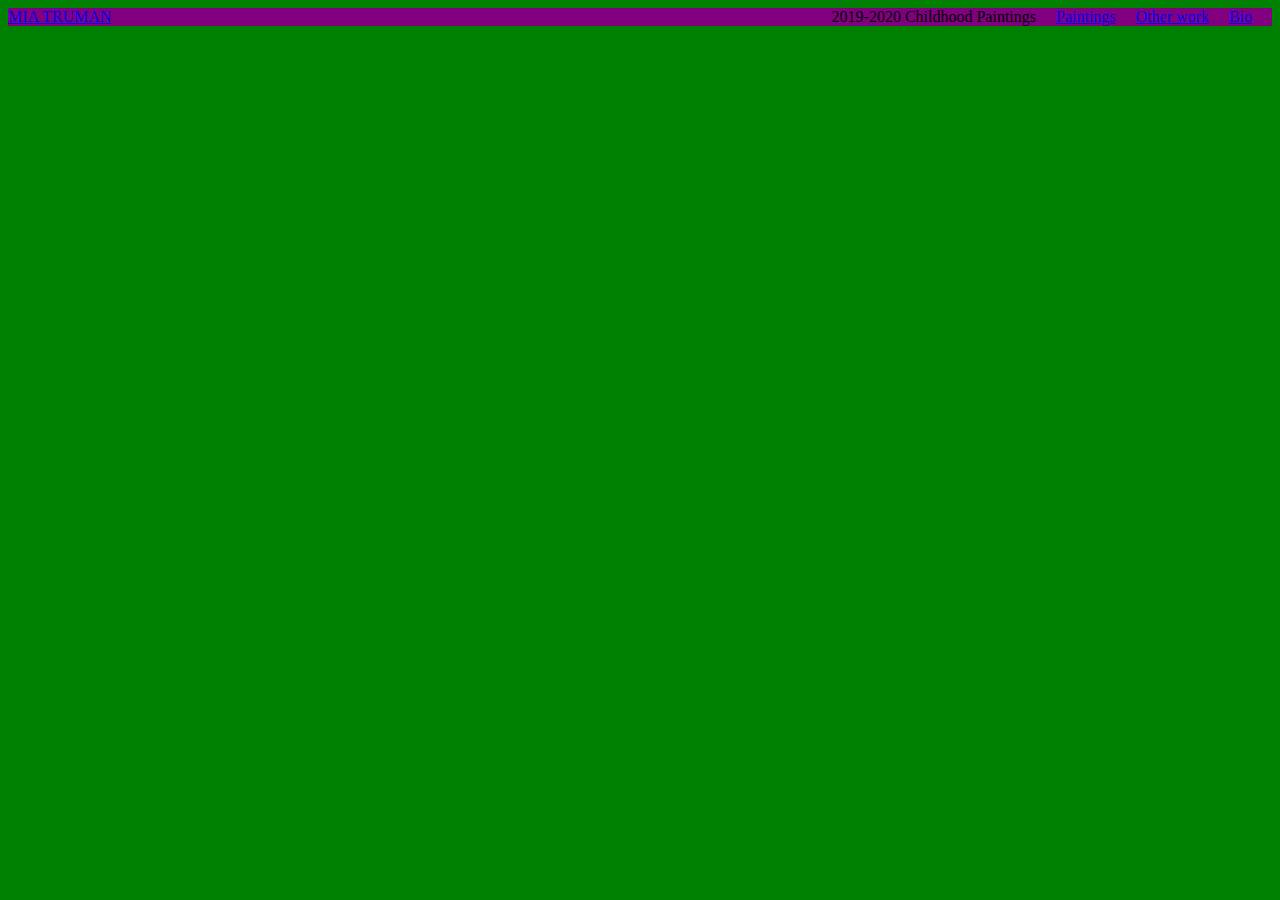
<file: childhood.html>
<!DOCTYPE html>
<html lang="en" dir="ltr">
  <head>
    <meta charset="utf-8">
    <title>MIA TRUMAN-ART</title> <!-- how it appears to look on the website -->
    <link rel="stylesheet" type="text/css" href="css/main.css">
  </head>

  <body>
    <header>
      <!-- title -->
    </header>

    <div class="navbar">
      <!-- div class rightlinks refers to the navbar that will be on the right of the website.-->
      <div class="rightlinks"> <a href="bio.html">Bio</a> </div>
      <div class="rightlinks"> <a href="other-work.html">Other work</a> </div>
      <div class="rightlinks"> <a href="paintings.html">Paintings</a></div>
      <div class="rightlinks"> <a href="Mia-Truman-Work/childhood.html"></a>2019-2020 Childhood Paintings</div>

      <!-- div class Mia is to refer to my name on the left hand side -->

      <div class="mia">
        <a href="index.html">MIA TRUMAN</a>
      </div>





    </div>
  </body>
</html>
</file>
<file: css/main.css>
body{
  /* background-color: #F7F7F7; */
  background-color: green;
  color: black;
}
.navbar{
background-color:purple;
}
.rightlinks{
border: 4px rgba(0, 0, 0, 0.2);
padding:10 px;
/* background-color: orange; */

float:right;
margin-right: 20px;


}
.navbar:after{
content:'';
display: table;
clear: both;
}
</file>
